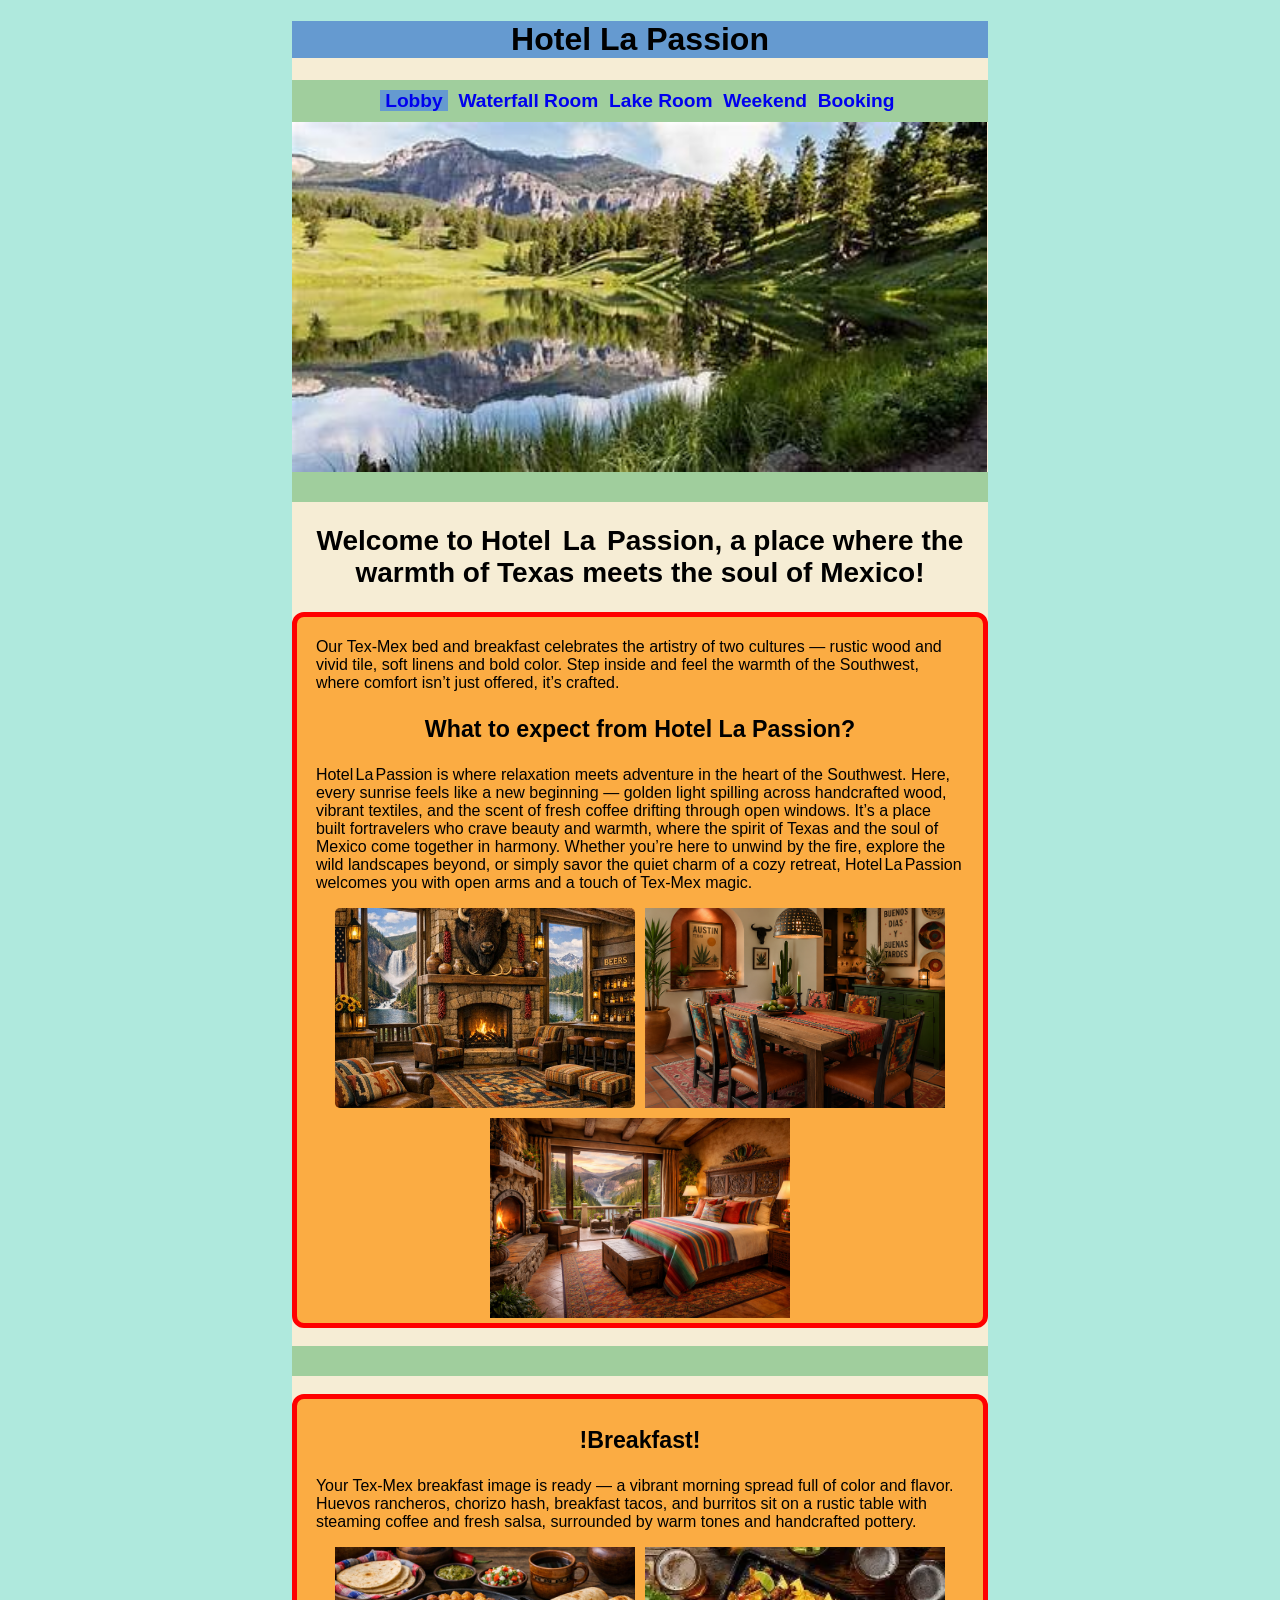
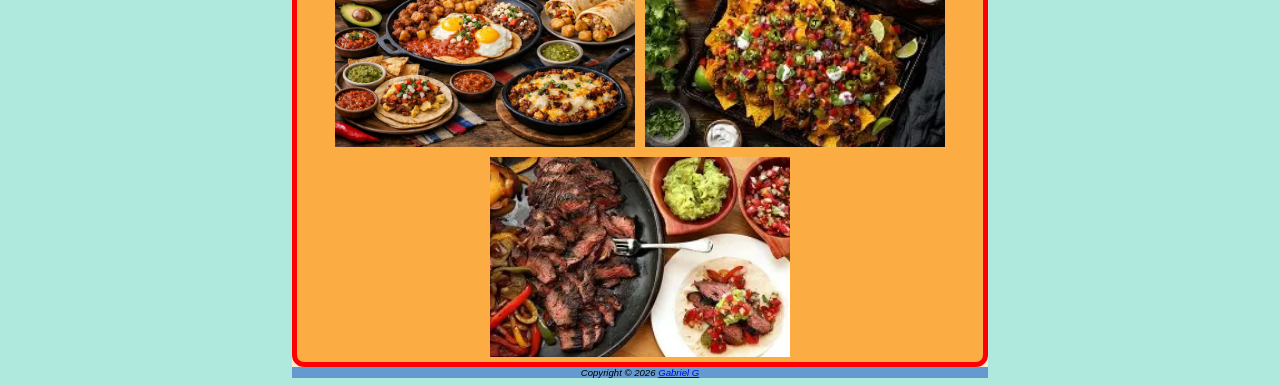
<file: index.html>
<!DOCTYPE html>

<html lang="en">

	<head>
		<meta charset="utf-8">
		<title>Hotel La Passion</title>
		<link href= "styles/j.css" rel="stylesheet">
		<meta name="viewport" content="width=device=width, initial-scale=1.0">

	</head>
	
	<body>
	
<div id="wrapper">
	
		<header> 
				
			<h1>Hotel La Passion</h1>
		
		</header>
		
	<nav>
		<a href="index.html" class="active">Lobby</a>&nbsp;
		<a href="rooms/waterfall_room.html">Waterfall Room</a>&nbsp;
		<a href="rooms/lake_room.html">Lake Room</a>&nbsp;
		<a href="events/weekend.html">Weekend</a>&nbsp;
		<a href="contact.html">Booking</a>&nbsp;
	</nav>	
	
	<div id="porch">
	</div>
	
	
	
	<div class="line">
	</div>
	
	<div class="flow">
	
	<h2>Welcome to Hotel  La  Passion, a place where the warmth of Texas meets the soul of Mexico!</h2>
	
	<div class="sec">
	<p>Our Tex‑Mex bed and breakfast celebrates the artistry of two cultures — rustic wood and vivid tile, soft linens and bold color.
	Step inside and feel the warmth of the Southwest, where comfort isn’t just offered, it’s crafted.</p>
	
	
	<h3>What to expect from Hotel La Passion?</h3>
	

	<p>Hotel La Passion is where relaxation meets adventure in the heart of the Southwest.
	Here, every sunrise feels like a new beginning — golden light spilling across handcrafted wood,
	vibrant textiles, and the scent of fresh coffee drifting through open windows.
	It’s a place built fortravelers who crave beauty and warmth, where the spirit of
	Texas and the soul of Mexico come together in harmony. Whether you’re here to unwind by the fire,
	explore the wild landscapes beyond, or simply savor the quiet charm of a cozy retreat,
	Hotel La Passion welcomes you with open arms and a touch of Tex‑Mex magic.</p>
	
	
	<div class="center">
	
	<!--<img src="images/lobby.png" alt="view of a tex-mex styled room">-->
	<img id="myImg" src="images/lobby.png" alt="view of a tex-mex styled room" style="width:100%;max-width:300px">

	<img src="images/dinningroom.png" alt="view of a tex-mex styled room">
	 
	<img src="images/lakeroom.png" alt="view of a tex-mex styled room">

	
	<!-- The Modal -->
<div id="myModal" class="modal">
  <span class="close">&times;</span>
  <!-- <img class="modal-content" alt="modal" id="img01"> -->
  <div id="caption"></div>
</div>
<script>
// Get the modal
var modal = document.getElementById("myModal");

// Get the image and insert it inside the modal - use its "alt" text as a caption
var img = document.getElementById("myImg");
var modalImg = document.getElementById("img01");
var captionText = document.getElementById("caption");
img.onclick = function(){
  modal.style.display = "block";
  modalImg.src = this.src;
  captionText.innerHTML = this.alt;
}

// Get the <span> element that closes the modal
var span = document.getElementsByClassName("close")[0];

// When the user clicks on <span> (x), close the modal
span.onclick = function() { 
  modal.style.display = "none";
}
</script>
	
	</div>
	</div>
	<br>
	<div class="line">
	</div>
	<br>
	<div class="sec">
	<h3>!Breakfast!</h3>
	
	
	<p>Your Tex‑Mex breakfast image is ready — a vibrant morning spread full of color and flavor.
	Huevos rancheros, chorizo hash, breakfast tacos, and burritos sit on a rustic table with
	steaming coffee and fresh salsa, surrounded by warm tones and handcrafted pottery.</p>
	
	
	<div class="center">
	<img src="images/food.png" alt="choriso with guevos rancheros">
	<img src="images/food2.webp" alt="choriso with guevos rancheros" height= "450">
	<img src="images/food3.webp" alt="choriso with guevos rancheros">
	</div>
	</div>
	</div>
	<main>
	</main>
	<!--Email and the Copyright of this website-->
	<footer>
		Copyright &copy; 2026
		<a href="mailto:ggarcia113@amarillocollege.com">Gabriel G</a>
	</footer>
</div>


</body>
</html>
</file>
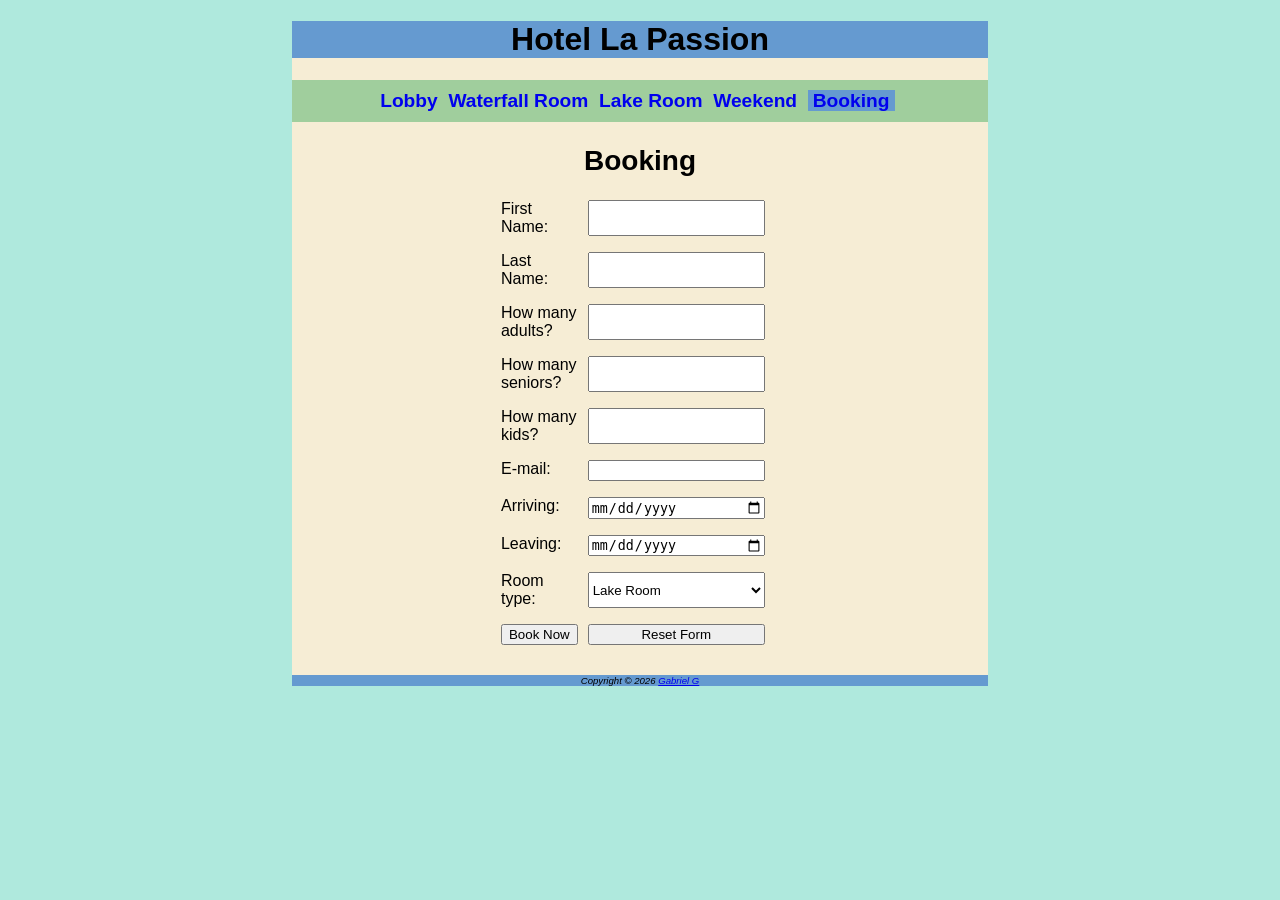
<file: contact.html>
<!DOCTYPE html>

<html lang="en">
	<head>
	
		<meta charset="utf-8">
		<title>Hotel La Passion| Booking</title>
		<link href= "styles/j.css" rel="stylesheet">
		<meta name="viewport" content="width=device=width, initial-scale=1.0">
	
	</head>
	
<body>
		
	<div id="wrapper">
		
		<header> 
				
			<h1>Hotel La Passion</h1>
		
		</header>
		
	<nav>
		<a href="index.html">Lobby</a>&nbsp;
		<a href="rooms/waterfall_room.html">Waterfall Room</a>&nbsp;
		<a href="rooms/lake_room.html">Lake Room</a>&nbsp;
		<a href="events/weekend.html">Weekend</a>&nbsp;
		<a href="contact.html" class="active">Booking</a>&nbsp;
	</nav>	
	
	<!-- <main> -->
	<main>
		<h2>Booking</h2>
	
	<form method = "post" action = "https://webdevbasics.net/scripts/demo.php">
			<label for = "fName">First Name: </label>
			<input type = "text" id = "fName" name = "fName" required>
			
			<label for = "lName">Last Name: </label>
			<input type = "text" id = "lName" name = "lName" required>
			
			<label for = "Adults">How many adults? </label>
			<input type = "text" id = "Adults" name = "Adults" required>
			
			<label for = "Seniors">How many seniors? </label>
			<input type = "text" id = "Seniors" name = "Seniors" required>
			
			<label for = "Kids">How many kids? </label>
			<input type = "text" id = "kids" name = "kids" required>
			
			<label for = "myEmail">E-mail: </label>
			<input type = "email" id = "myEmail" name = "myEmail" required>
			
			<label for = "myStart">Arriving: </label>
			<input type = "date" id = "myStart" name = "myStart" required>
			
			<label for = "myStart">Leaving: </label>
			<input type = "date" id = "leaving" name = "leaving" required>
			
			<label for = "myExperience">Room type: </label>
			<select name = "RoomType" id = "RoomType" required>
			<option value= "Lake Roomf">Lake Room</option>
			<option value="Waterfall Room">Waterfall Room</option>
		
			
			
			
			<input type = "submit" value = "Book Now">
			
			<input type = "reset" value= "Reset Form">
			
		
		</form>
	
	
	
	</main>
	<!--Email and the Copyright of this website-->
	<footer>
		Copyright &copy; 2026
		<a href="mailto:ggarcia113@amarillocollege.com">Gabriel G</a>
	</footer>
	</div>
</body>
</html>
</file>
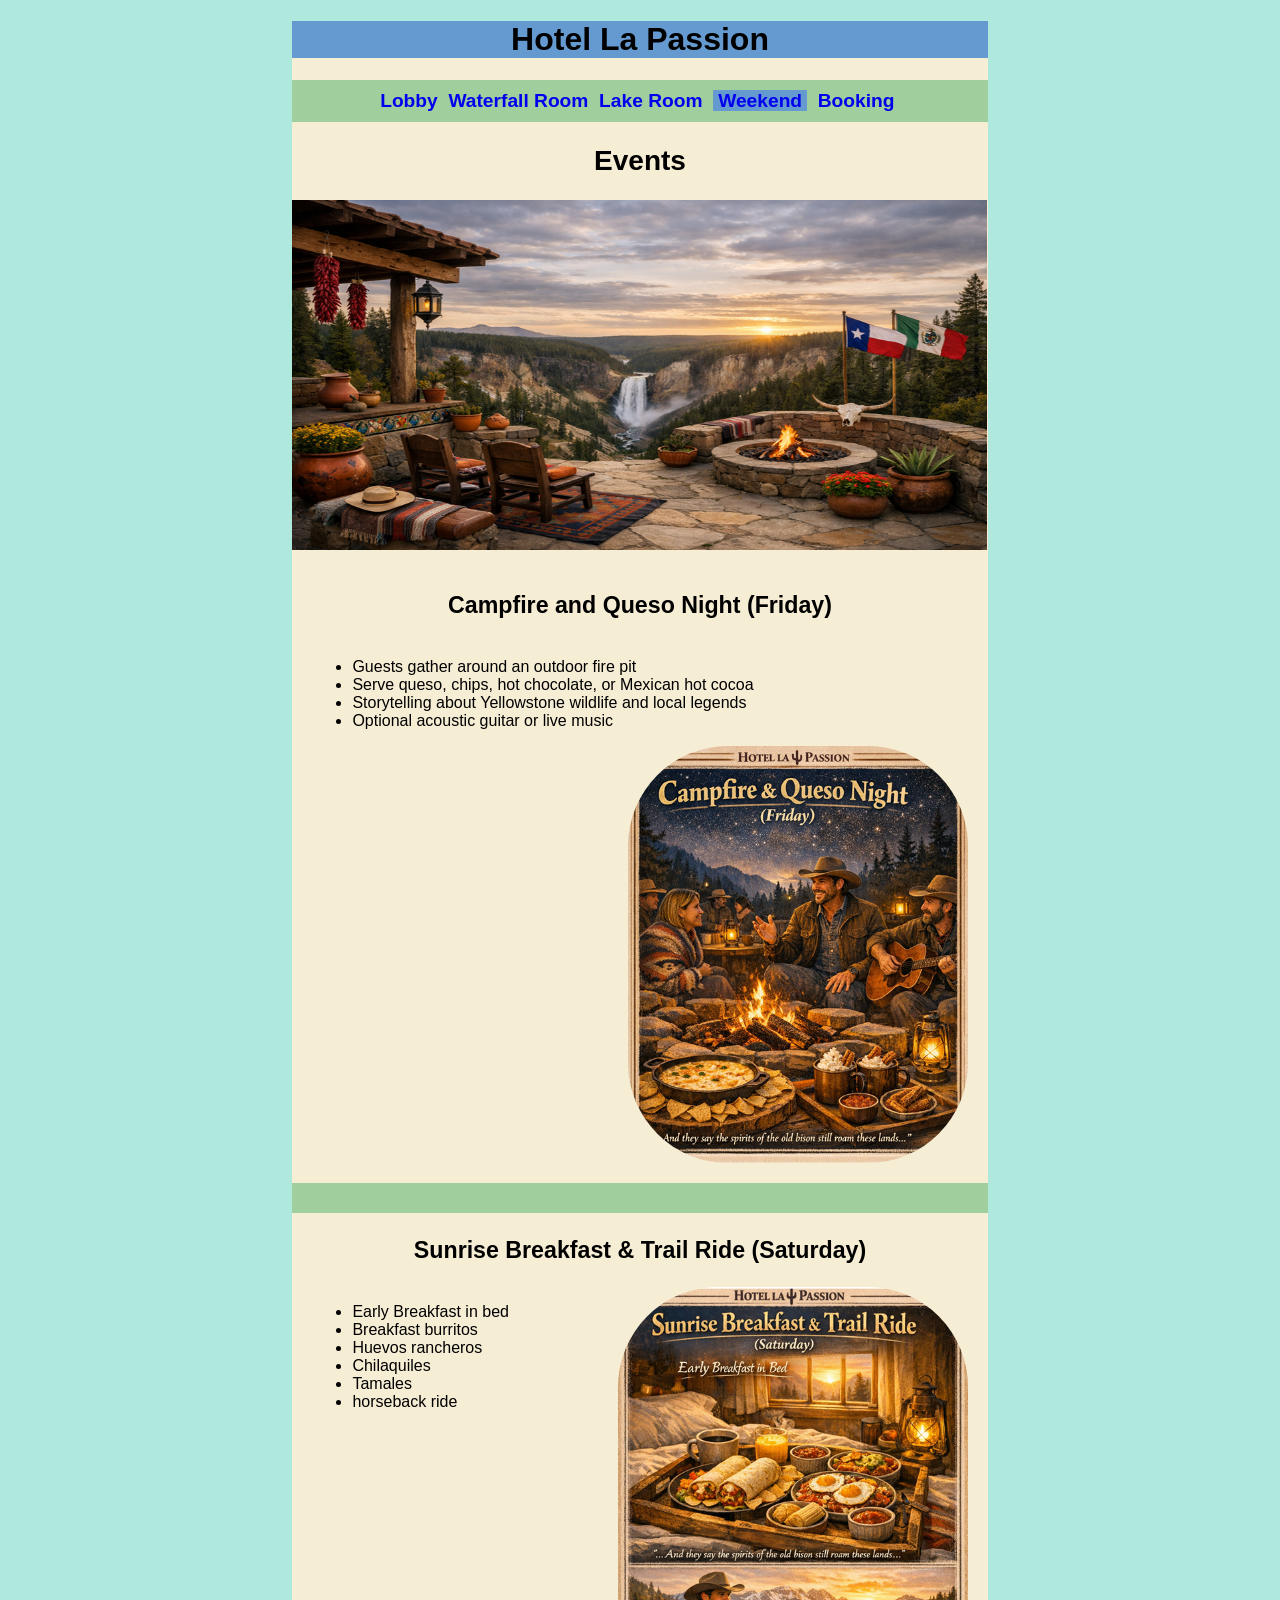
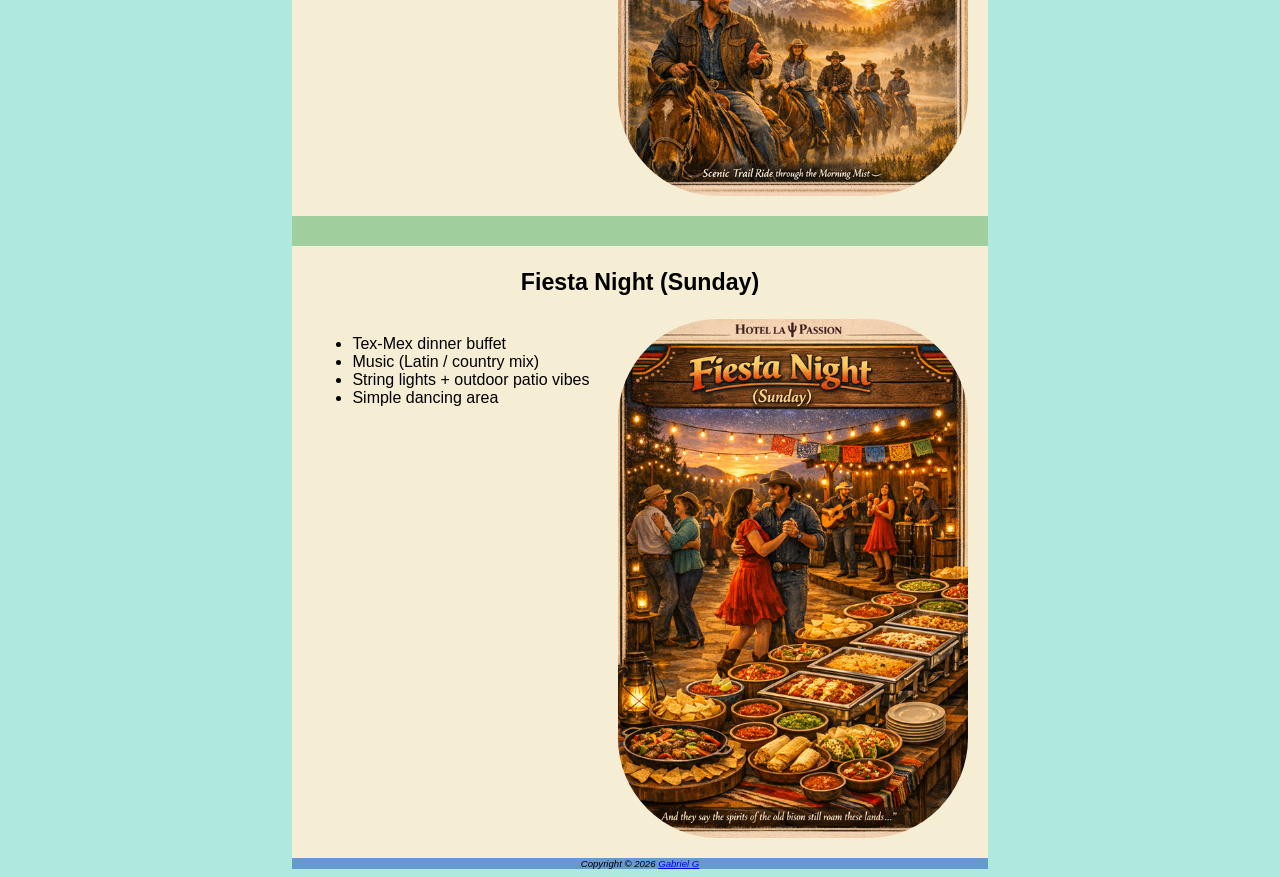
<file: events/weekend.html>
<!DOCTYPE html>

<html lang="en">
	<head>
	
		<meta charset="utf-8">
		<title>Hotel La Passion| Weekend</title>
		<link href= "../styles/j.css" rel="stylesheet">
		<meta name="viewport" content="width=device=width, initial-scale=1.0">
		
	
	</head>
	
<body>
		
	<div id="wrapper">
		
		<header> 
				
			<h1>Hotel La Passion</h1>
		
		</header>
		
	<nav>
		<a href="../index.html">Lobby</a>&nbsp;
		<a href="../rooms/waterfall_room.html">Waterfall Room</a>&nbsp;
		<a href="../rooms/lake_room.html">Lake Room</a>&nbsp;
		<a href="weekend.html" class="active">Weekend</a>&nbsp;
		<a href="../contact.html">Booking</a>&nbsp;
	</nav>	
	
	<main>
	
	<!-- Events list -->
	
		<h2>Events</h2>
		
	<!-- Image of a porch out side with a great view -->
	
		<div id="porchtex">
		</div>
		
		<br>
		<div class="flow">
		
	<!-- Campfire and Queso night every Fryday list	 -->
		<h3>Campfire and Queso Night (Friday)</h3>
		<section>
		<ul>
			<li>Guests gather around an outdoor fire pit</li>
			<li>Serve queso, chips, hot chocolate, or Mexican hot cocoa</li>
			<li>Storytelling about Yellowstone wildlife and local legends</li>
			<li>Optional acoustic guitar or live music</li>
		</ul>
		<img src="../images/camp.png" alt="people camping out eating queso with chips and hot cocoa" class="responsive" height="340" width="340"style="float:right" ><div style="clear:both">
		</section>
		
		<div class="line">
		</div>
		
		<h3>Sunrise Breakfast & Trail Ride (Saturday)</h3>
		<section>		
		
		<ul>
			<li>Early Breakfast in bed</li>
			<li>Breakfast burritos</li>
			<li>Huevos rancheros</li>
			<li>Chilaquiles</li>
			<li>Tamales</li>
			<li>horseback ride</li>
		</ul>
		<img src="../images/breakfast.png" alt="food on your bed early in the morning after a horseback ride" class="responsive" height="350" width="350"style="float:right" ><div style="clear:both">
		</section>
		
		<div class="line">
		</div>
		
		<h3>Fiesta Night (Sunday)</h3>
		<section>
		<ul>
			<li>Tex-Mex dinner buffet</li>
			<li>Music (Latin / country mix)</li>
			<li>String lights + outdoor patio vibes</li>
			<li>Simple dancing area</li>
		</ul>
		
		<img src="../images/dance.png" alt="people dancing to music and eating on the buffet" class="responsive" height="380" width="350"style="float:right" ><div style="clear:both">
		</section>
		</div>
	</main>
	
	<footer>
		Copyright &copy; 2026
		<a href="mailto:ggarcia113@amarillocollege.com">Gabriel G</a>
	</footer>
	</div>
</body>
</html>
</file>
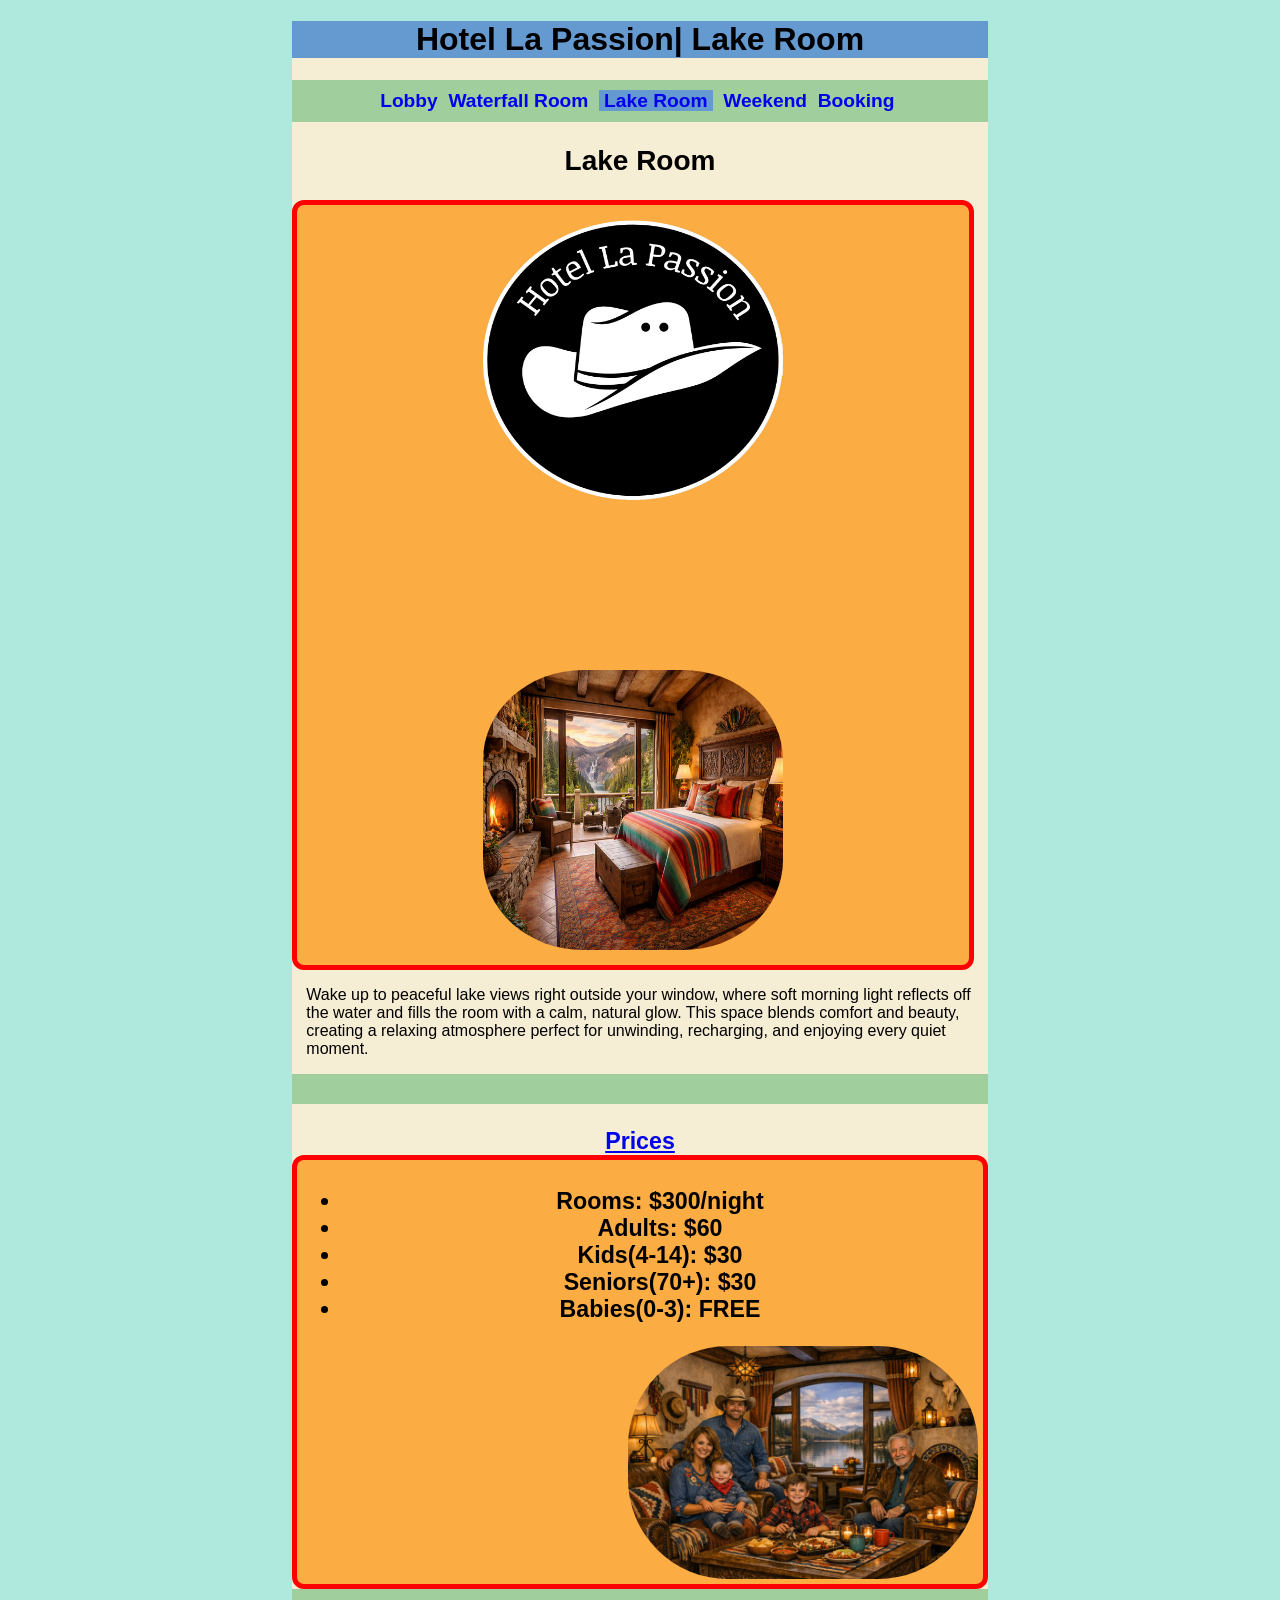
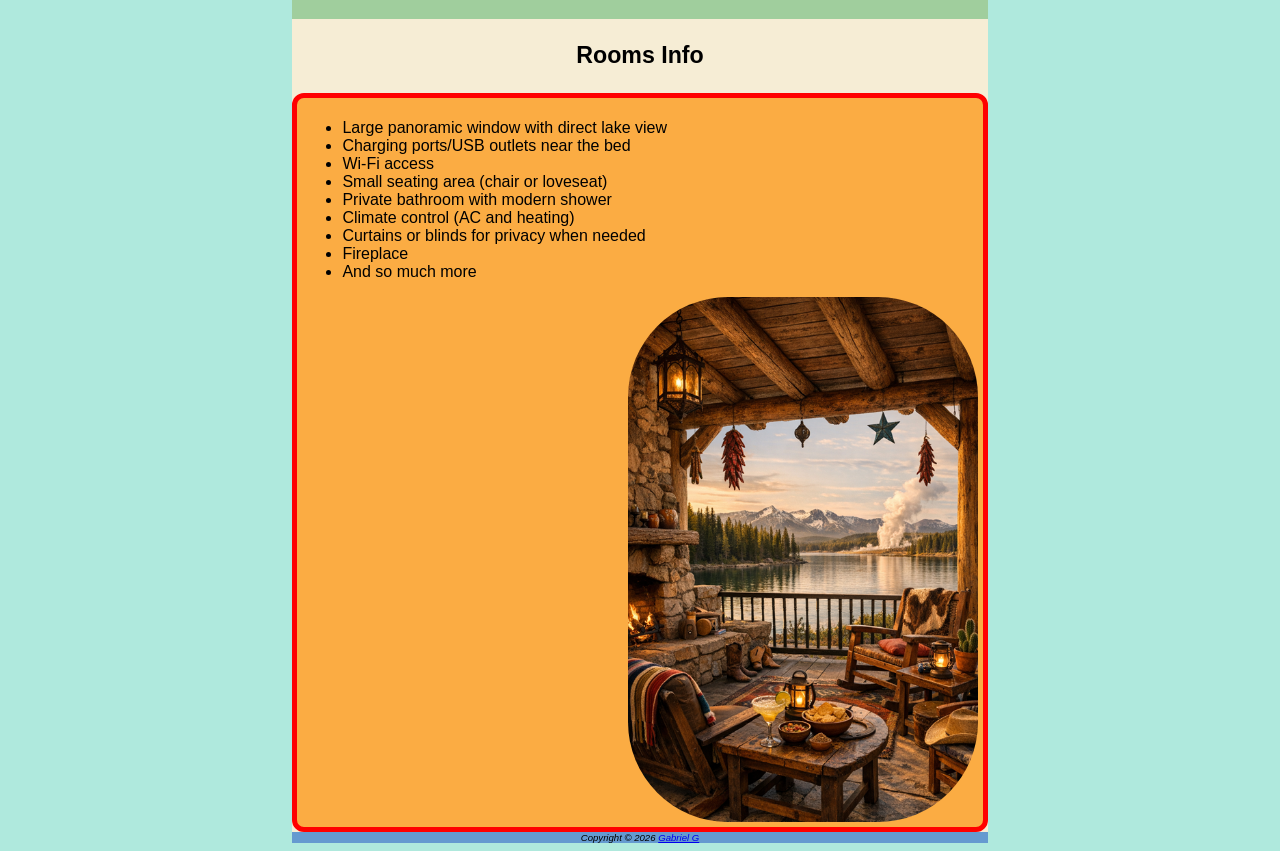
<file: rooms/lake_room.html>
<!DOCTYPE html>

<html lang="en">
	<head>
	
		<meta charset="utf-8">
		<title>Hotel La Passion| Lake Room</title>
		<link href= "../styles/j.css" rel="stylesheet">
		<meta name="viewport" content="width=device=width, initial-scale=1.0">
	
	</head>
	
<body>
		
	<div id="wrapper">
		
	
		
		<header> 
				
			<h1>Hotel La Passion| Lake Room</h1>
		
		</header>
		
		
		
	<nav>
		<a href="../index.html">Lobby</a>&nbsp;
		<a href="waterfall_room.html">Waterfall Room</a>&nbsp;
		<a href="lake_room.html" class="active">Lake Room</a>&nbsp;
		<a href="../events/weekend.html">Weekend</a>&nbsp;
		<a href="../contact.html">Booking</a>&nbsp;
	</nav>	
	
	
	<main>
		<div class="waterfall">
		<h2>Lake Room</h2>
		</div>
	
	<!-- Images of what the room looks like with the companies logo -->
	
	<div class="flow">
	
	<div class="rooms_align">
	<img src="../images/logoh.png" alt="Dark circle with a cowboy hat">
	<img src="../images/lakeroom.png" alt="Room with a view of a lake">
	</div>
	</div>
	
	<!-- A message to the usser on what to expect for this room -->
	
		<p>
		Wake up to peaceful lake views right outside your window, where soft morning light reflects off the water and fills the room with a calm, 
		natural glow. This space blends comfort and beauty, creating a relaxing atmosphere perfect for unwinding, recharging, and enjoying every quiet moment.</p>
	
	
	<!-- A line that separates the Prices and the Room Info -->
	
	<div class="line">
	</div>
	
	<!-- Prices for the room and each person -->
	
	<h3>
  <a href="#"
     onmouseover="alert('Buy 4 nights and get one Free!');">
     Prices
  </a>
	<div class="sec">
		<ul>
			<li>Rooms: $300/night</li>
			<li>Adults: $60</li>
			<li>Kids(4-14): $30</li>
			<li>Seniors(70+): $30</li>
			<li>Babies(0-3): FREE</li>
		</ul>
	
	
	<!-- Image of a familly renting the lake room room -->
	
	
	<img src="../images/lakefamilly.png" alt="familly possing for a picture" class="responsive" height="250" width="350" style="float:right" ><div style="clear:both">
	</div>
	</div>
	<!-- A line that separates the Prices and the Room Info -->
	
	<div class="line">
	</div>
	
	<!-- Room description on what it has with some unique things it has -->
	
	<h3>Rooms Info</h3>
	<div class="sec">
		<ul>
		<li>Large panoramic window with direct lake view</li>
		<li>Charging ports/USB outlets near the bed</li>
		<li>Wi-Fi access</li>
		<li>Small seating area (chair or loveseat)</li>
		<li>Private bathroom with modern shower</li>
		<li>Climate control (AC and heating)</li>
		<li>Curtains or blinds for privacy when needed</li>
		<li>Fireplace</li>
		<li>And so much more</li>
		</ul>
		
	<!-- Image of a porch with a view of a lake -->
		
	
	<img src="../images/lakeporch.png" alt="picture of a porch with a view of a lake in yellowstone" class="responsive" height="200" width="350"style="float:right" ><div style="clear:both">
	</div>
	</div>
	
	</main>
	
	<footer>
		Copyright &copy; 2026
		<a href="mailto:ggarcia113@amarillocollege.com">Gabriel G</a>
	</footer>
	</div>
	</div>
</body>
</html>
</file>
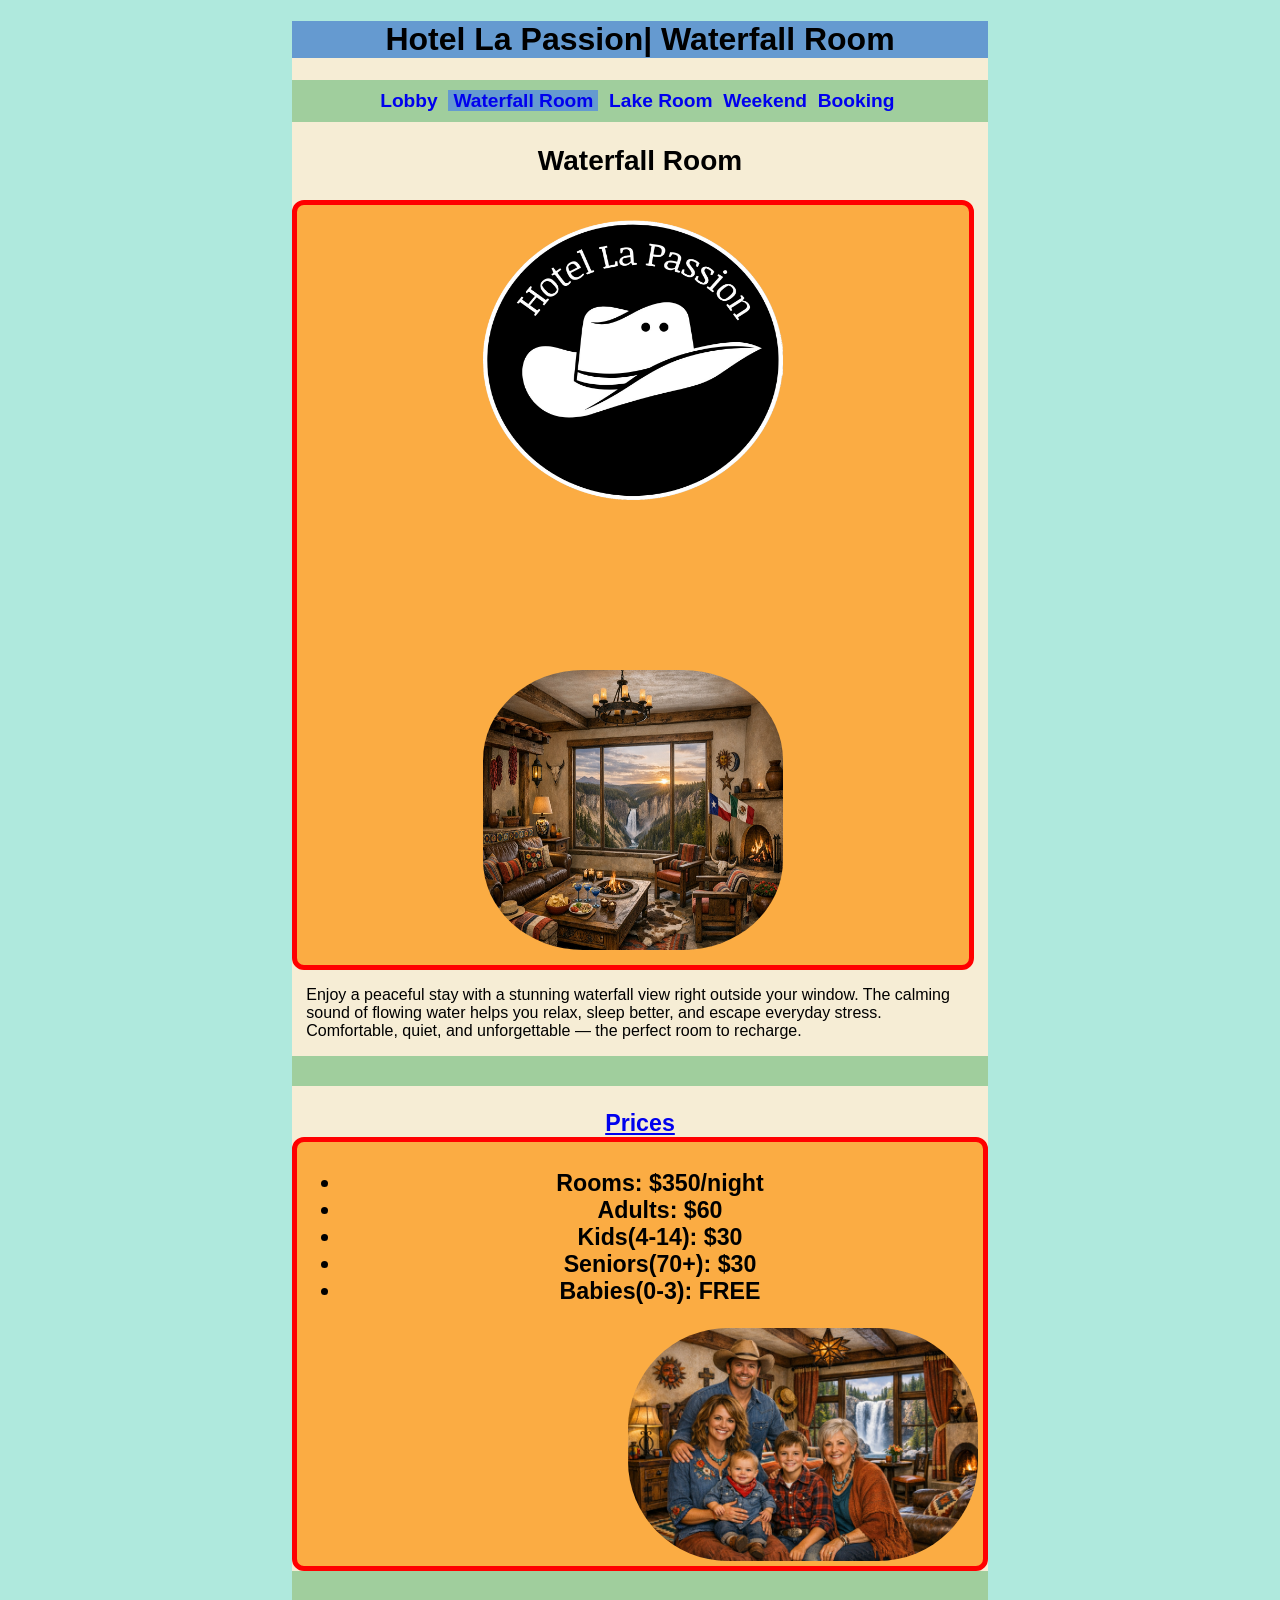
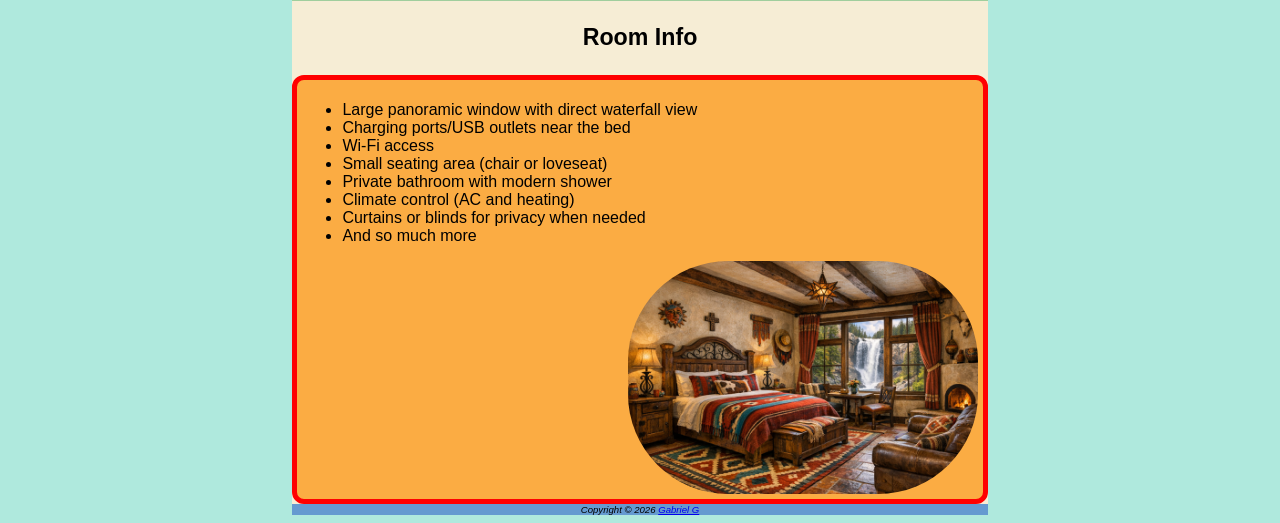
<file: rooms/waterfall_room.html>
<!DOCTYPE html>

<html lang="en">
	<head>
	
		<meta charset="utf-8">
		<title>Waterfall Room | Hotel La Passion</title>
		<link href= "../styles/j.css" rel="stylesheet">
		<meta name="viewport" content="width=device=width, initial-scale=1.0">
	
	</head>
	
	<body>
		
	<div id="wrapper">
		
		<header> 
				
			<h1>Hotel La Passion| Waterfall Room</h1>
		
		</header>
		
	<nav>
		<a href="../index.html">Lobby</a>&nbsp;
		<a href="waterfall_room.html" class="active">Waterfall Room</a>&nbsp;
		<a href="lake_room.html">Lake Room</a>&nbsp;
		<a href="../events/weekend.html">Weekend</a>&nbsp;
		<a href="../contact.html">Booking</a>&nbsp;
	</nav>	
	
	
	
	
	<main>
	
	<!-- Title of the room tipy -->
		
		
		<h2>Waterfall Room</h2>
		
		
		
		<!-- Images of what the room looks like with the companies logo -->
		<div class="flow">
		
		<div class="rooms_align">
		<img src="../images/logoh.png" alt="Dark circle with a cowboy hat">
		<img src="../images/livingroom.png" alt="view of waterfall in front of the living room">
		</div>
		
		
		<!-- A message to the usser on what to expect for this room -->
	
		<p>
		Enjoy a peaceful stay with a stunning waterfall view right outside your window. The calming sound of flowing water helps you relax, sleep better, and escape everyday stress.
		Comfortable, quiet, and unforgettable — the perfect room to recharge.</p>
	
		
		<!-- A line that separates the Prices and the Room Info -->
		
	<div class="line">
	</div>
		
		<!-- Prices for the room and each person -->
		
		
		<h3>
  <a href="#"
     onmouseover="alert('Buy 3 nights and get one Free!');">
     Prices
  </a>
		<div class="sec">
		<ul>
			<li>Rooms: $350/night</li>
			<li>Adults: $60</li>
			<li>Kids(4-14): $30</li>
			<li>Seniors(70+): $30</li>
			<li>Babies(0-3): FREE</li>
		</ul>
	
	
	<!-- Image of a familly renting the waterfall room -->
	
	
	<img src="../images/familly.png" alt="a familly possing for a picture in side the room" class="responsive" height="200" width="350" style="float:right" ><div style="clear:both">
		</div>
		</div>
	<!-- A line that separates the Prices and the Room Info -->
	
	<div class="line">
	</div>
	
	<!-- Room description on what it has with some unique things it has -->
		
	<h3>Room Info</h3>
	<div class="sec">
		<ul>
			<li>Large panoramic window with direct waterfall view</li>
			<li>Charging ports/USB outlets near the bed</li>
			<li>Wi-Fi access</li>
			<li>Small seating area (chair or loveseat)</li>
			<li>Private bathroom with modern shower</li>
			<li>Climate control (AC and heating)</li>
			<li>Curtains or blinds for privacy when needed</li>
			<li>And so much more</li>
		</ul>
	
	<!-- Image of how the room looks like -->
	
	
	<img src="../images/waterfallroom.png" alt="waterfall outside the window with a comfortable bed with worm lighting"  class="responsive" height="200" width="350" style="float:right" ><div style="clear:both">
	</div>
	</div>
	</main>
	
	<footer>
		Copyright &copy; 2026
		<a href="mailto:ggarcia113@amarillocollege.com">Gabriel G</a>
	</footer>
	</div>
	</div>
</body>
</html>
</file>
<file: styles/j.css>
/*styles for the wrapper*/
#wrapper {
	background-color: #f6edd5ff;
	margin-left: auto;
	margin-right: auto;
	width: 55%;
}
#porchtex {
	height: 350px;
	background-image: url(../images/porchtexmex.png);
	background-repeat: no-repeat;
	background-size: 100% 100%;
}
#porch {
	height: 350px;
	background-image: url(../images/yellowstone.jpg);
	background-repeat: no-repeat;
	background-size: 100% 100%;
}

main img {
	border-radius: 100px;
}
	

/*styles for heading*/



.line {
	background-color: #a0ce9dff;
	padding-bottom: 15px;
	padding-top: 15px;
}

.allign {
	padding-left: 2%;
	padding-right: 2%;
}

.center {
	display: flex;
	flex-wrap: wrap;
	justify-content: center;
	gap: 10px;
	width: 100%;
}
.center img {
	width: 300px;
	height: 200px;
	object-fit: cover;
	max-height: 50;
}
.middle {
	width: 98%;
	height: 200px;
	/* justify-content: center; */
	/* display: flex; */
	gap: 25%;
	border: 5px solid red;
	border-radius: 12px;
	padding: 5px;
	background-color: #fbac43ff;
	padding-bottom: 20px;
	padding-top: 10px;
  
}

.waterfall {
	text-align: center;
}

.roomw {
	overflow: auto;
}

.campfire {
	float: right;
	margin-top: -200px;
	padding-right: 25px;
	max-width: 100%;
	height: auto;
	
}

.lines {
	padding-left: 50px;
	padding-bottom: 20px;
	background-color: white;
	margin-right: 70%;
	display: block;
	padding-top: 20px;
}

.show {
	padding-left: 10%;
	padding-right: 5px;
	border: 5px solid red;
	border-radius: 12px;
	padding: 5px;
	background-color: #fbac43ff;
}
.sec {
	flex-direction: row;
	padding-bottom: 20px;
	padding-right: 20px;
	padding-left: 20px;
	border: 5px solid red;
	border-radius: 12px;
	padding: 5px;
	background-color: #fbac43ff;
}
.rooms_align {
	display: flex;
	justify-content: center;
	/* align-items: center; */
	flex-wrap: wrap;
	gap: 150px;
	width: 98%;
	border: 5px solid red;
	border-radius: 12px;
	padding: 5px;
	background-color: #fbac43ff;
}

.rooms_align img {
	padding-bottom: 10px;
	padding-top: 10px;
	width: 300px;
	height: 300px;
	border-radius: 100px;
}


/*changing the font size of h2, h3,*/
 
h1 {
	background-color: #659ad0ff;
	text-align: center;
}
h2 { font-size: 175% }
h3 { font-size: 145% }

h2, h3 { text-align: center;
}
/* displaying the links as bold in the left position */

nav {
	background-color: #a0ce9dff;
	font-weight: bold;
	text-align: center;
	font-size: 120%;
	padding-bottom: 10px;
	padding-top: 10px;
}
nav a {
	text-decoration: none;
	
}

nav a.active {
	background-color: #659ad0ff;
	padding-left: 5px;
	padding-right: 5px;
	
}
/* styles for the header */
header {
	background-color: #c18d7aff;
	color: #000000ff;
	text-align: center;
}
p {
	padding-left: 2%;
	padding-right: 2%;
}

/*styles for body*/

body {
    background-color: #afe9ddff;
	color: #000000ff;
	font-family: Tahoma, Arial, sans-serif;
}

/*styles for the footer*/
footer {
	background-color: #659ad0ff;
	font-size: .60em;
	font-style: italic;
	text-align: center;
}
aside {
  width: 25%;
  height: 50%;
  padding-left: 15px;
  margin-left: 15px;
  float: left;
  background-color: Blue;
}
#flow {
		display: flex;
		flex-direction: column;
	}
section {
	
	flex-direction: row;
	padding-bottom: 20px;
	padding-right: 20px;
	padding-left: 20px;
}
section ul { 
	padding-right: 25px; 
	float: left;
}
.responsive {
  max-width: 100%;
  height: auto;
}

/* image soom */
* {
	box-sizing: border-box;
}

#myImg {
  border-radius: 5px;
  cursor: pointer;
  transition: 0.3s;
}

#myImg:hover {opacity: 0.7;}

/* The Modal (background) */
.modal {
  display: none; /* Hidden by default */
  position: fixed; /* Stay in place */
  z-index: 1; /* Sit on top */
  padding-top: 100px; /* Location of the box */
  left: 0;
  top: 0;
  width: 100%; /* Full width */
  height: 100%; /* Full height */
  overflow: auto; /* Enable scroll if needed */
  background-color: rgb(0,0,0); /* Fallback color */
  background-color: rgba(0,0,0,0.9); /* Black w/ opacity */
}

/* Modal Content (image) */
.modal-content {
  margin: auto;
  display: block;
  width: 80%;
  max-width: 700px;
}

/* Caption of Modal Image */
#caption {
  margin: auto;
  display: block;
  width: 80%;
  max-width: 700px;
  text-align: center;
  color: #ccc;
  padding: 10px 0;
  height: 150px;
}

/* Add Animation */
.modal-content, #caption {  
  -webkit-animation-name: zoom;
  -webkit-animation-duration: 0.6s;
  animation-name: zoom;
  animation-duration: 0.6s;
}

@-webkit-keyframes zoom {
  from {-webkit-transform:scale(0)} 
  to {-webkit-transform:scale(1)}
}

@keyframes zoom {
  from {transform:scale(0)} 
  to {transform:scale(1)}
}

/* The Close Button */
.close {
  position: absolute;
  top: 15px;
  right: 35px;
  color: #f1f1f1;
  font-size: 40px;
  font-weight: bold;
  transition: 0.3s;
}

.close:hover,
.close:focus {
  color: #bbb;
  text-decoration: none;
  cursor: pointer;
}

/* 100% Image Width on Smaller Screens */
@media only screen and (max-width: 700px){
  .modal-content {
    width: 100%;
  }
}

@media (max-width: 768px){
	#wrapper { width: auto;}
	
	
}


	form {
		width: 40%;
		display: grid;
		grid-gap: 1em; 
		grid-template-columns: 1fr 1fr ;
		column-gap: 10px;
		padding-bottom: 30px;
		padding-left: 30%;
		
	}
	
	.container {
		display: grid;
		grid-template-columns: 1fr 1fr;
		column-gap: -20px;
		gap: 10px;
	}
	
	input [type="submit"] { grid-column: 2 / 1;
	width: 3em; }

	input [type="reset"] { grid-column: 2 / 1;
	width: 3em; }
	
}
</file>
